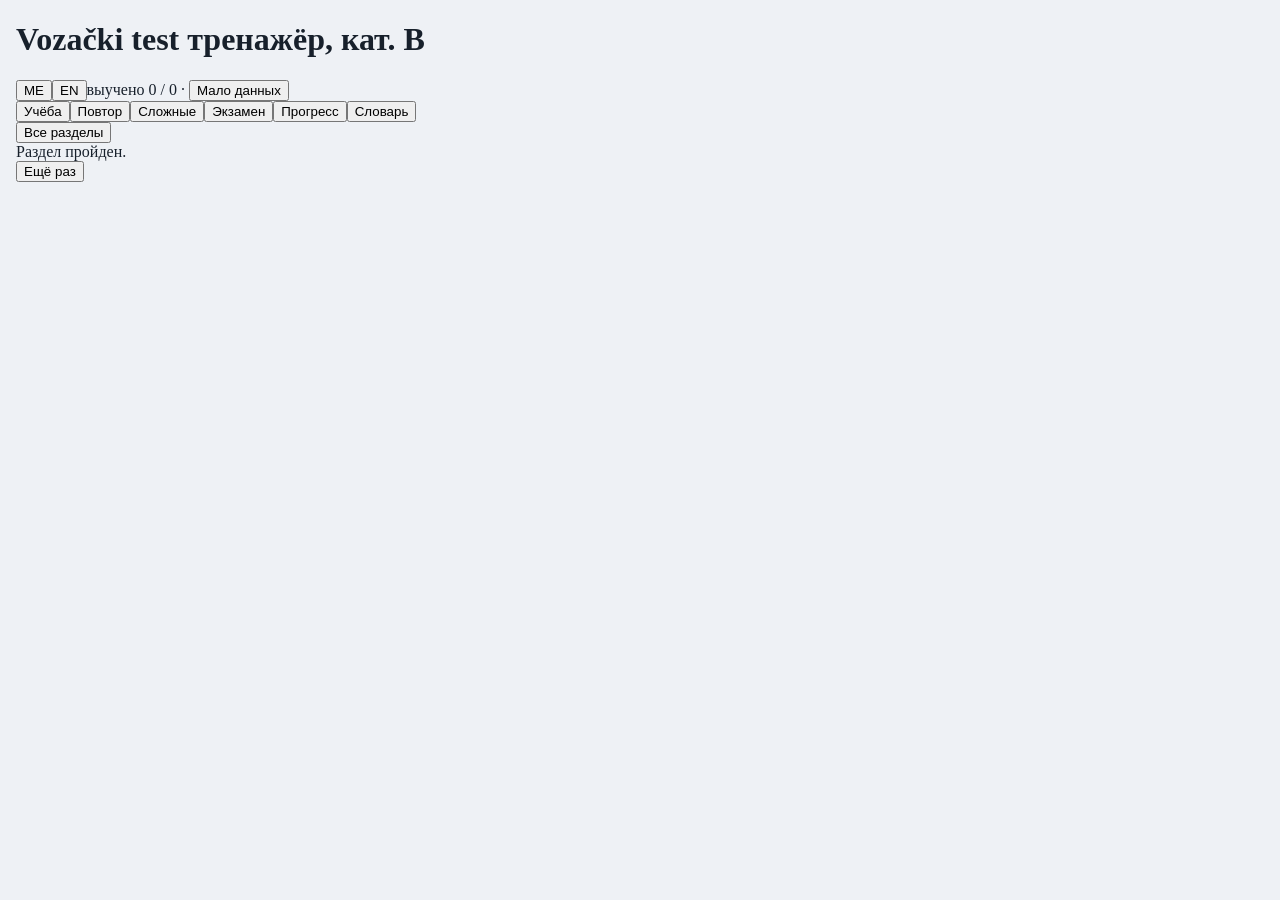
<file: tools/template.html>
<!doctype html><html lang="ru"><head><meta charset="utf-8">
<meta name="viewport" content="width=device-width,initial-scale=1,viewport-fit=cover">
<title>Vozački test</title>
<meta name="theme-color" content="#1f5fae">
<meta name="apple-mobile-web-app-capable" content="yes">
<meta name="mobile-web-app-capable" content="yes">
<meta name="apple-mobile-web-app-title" content="Vozački">
<link rel="apple-touch-icon" href="icon-180.png">
<link rel="icon" href="icon-192.png">
<link rel="manifest" href="manifest.webmanifest">
<link rel="preconnect" href="https://fonts.googleapis.com">
<link rel="stylesheet" href="https://fonts.googleapis.com/css2?family=Roboto+Condensed:wght@500;700&family=IBM+Plex+Sans:wght@400;500;600&display=swap">
<style>
/* Layout: single-column trainer card under mode tabs. Road-sign blue accent on asphalt neutrals. */
:root{
  --bg:#eef1f5; --surface:#ffffff; --fg:#17202b; --muted:#5b6878; --line:#d5dbe3;
  --accent:#1f5fae; --accent-ink:#ffffff; --ok:#1d7f4a; --ok-bg:#e3f4ea; --bad:#c2352b; --bad-bg:#fbe6e3;
  --hint:#fff4cc; --hint-ink:#5a4600;
}
@media (prefers-color-scheme:dark){:root:not([data-theme="light"]){
  --bg:#12171e; --surface:#1b222c; --fg:#e7ecf2; --muted:#93a0b0; --line:#2c3643;
  --accent:#5b9be6; --accent-ink:#0b1420; --ok:#5cc58b; --ok-bg:#16301f; --bad:#ef7a6f; --bad-bg:#3a1c19;
  --hint:#3a3212; --hint-ink:#f2dc8a; color-scheme:dark}}
:root[data-theme="dark"]{
  --bg:#12171e; --surface:#1b222c; --fg:#e7ecf2; --muted:#93a0b0; --line:#2c3643;
  --accent:#5b9be6; --accent-ink:#0b1420; --ok:#5cc58b; --ok-bg:#16301f; --bad:#ef7a6f; --bad-bg:#3a1c19;
  --hint:#3a3212; --hint-ink:#f2dc8a; color-scheme:dark}
:root{padding-top:env(safe-area-inset-top,0px);padding-bottom:env(safe-area-inset-bottom,0px)}
body{margin:0;background:var(--bg);color:var(--fg);
  padding-left:max(16px,env(safe-area-inset-left,0px));padding-right:max(16px,env(safe-area-inset-right,0px))}
.g{border-bottom:1.5px dotted var(--accent);cursor:pointer}
</style>
<style>/*TAILWIND*/</style>
</head><body>
<div class="font-body text-[15px] leading-relaxed py-3 pb-10">
<div class="max-w-xl mx-auto grid gap-3">
  <header class="flex items-baseline justify-between gap-2 flex-wrap">
    <h1 class="font-display font-bold text-[22px] leading-none uppercase tracking-wide m-0">Vozački test
      <span class="font-body font-medium text-[13px] text-muted normal-case tracking-normal ml-1">тренажёр, кат. B</span></h1>
    <span class="flex items-center gap-2"><span id="lang" role="group" aria-label="Язык экзамена" class="inline-flex rounded-md border border-line overflow-hidden"></span><span id="stat" class="font-display font-medium text-[13px] text-muted tabular-nums"></span></span>
  </header>
  <nav id="modes" class="flex gap-1.5 overflow-x-auto pb-0.5"></nav>
  <div id="sections" class="flex gap-1.5 flex-wrap"></div>
  <div class="h-1 bg-line rounded overflow-hidden"><i id="prog" class="block h-full bg-ok w-0 transition-all"></i></div>
  <main id="view"></main>
  <footer id="foot" class="text-xs text-muted"></footer>
</div>
</div>

<script>
const DATA = /*DATA*/[];
const GLOSS = /*GLOSS*/[];
const META = /*META*/{};

// ---- progress store: on this device only (localStorage), see docs/adr/0006 ----
let st = {}, exams = [], ruAlways = false, persisted = null, lang = 'me', altOn = false;  // lang = exam language, docs/adr/0015
try { st = JSON.parse(localStorage.getItem('vt-stats') || '{}'); exams = JSON.parse(localStorage.getItem('vt-exams') || '[]'); ruAlways = localStorage.getItem('vt-ru') === '1'; lang = localStorage.getItem('vt-lang') === 'en' ? 'en' : 'me'; } catch(e) {}
const save = () => { try { localStorage.setItem('vt-stats', JSON.stringify(st)); localStorage.setItem('vt-exams', JSON.stringify(exams)); localStorage.setItem('vt-ru', ruAlways ? '1' : '0'); localStorage.setItem('vt-lang', lang); } catch(e) {} };

// v1.0 keyed stats by PDF order number; v1.1 uses a stable hash id (docs/adr/0010)
function migrateIds(obj) {
  const byLegacy = {}; DATA.forEach(q => { if (q.legacy != null) byLegacy[q.legacy] = q.id; });
  const out = {}; let moved = 0;
  for (const k in obj) { if (/^\d+$/.test(k) && byLegacy[k]) { out[byLegacy[k]] = obj[k]; moved++; } else out[k] = obj[k]; }
  return [out, moved];
}
{ const [m, moved] = migrateIds(st); if (moved) { st = m; save(); } }

// ---- spaced repetition (docs/adr/0012): box 0..3, next review after 0 / 1 / 3 / 7 days ----
const DAY = 864e5, GAPS = [0, 1, 3, 7];
const dayStart = t => { const d = new Date(t); d.setHours(0, 0, 0, 0); return d.getTime(); };
const dueAt = (box, t) => box === 0 ? t : dayStart(t) + GAPS[box] * DAY;
function upgradeSR(rec) {               // v1.1 records have no box/due yet
  if (rec.box == null) { rec.box = Math.min(rec.streak || 0, 3); rec.due = dueAt(rec.box, rec.t || Date.now()); }
  return rec;
}
{ let n = 0; for (const id in st) if (st[id].box == null) { upgradeSR(st[id]); n++; } if (n) save(); }
const isDue = q => { const r = st[q.id]; return !!r && r.right + r.wrong > 0 && r.due <= Date.now(); };
const isFlag = q => !!(st[q.id] && st[q.id].flag);
const seenQ = q => { const r = st[q.id]; return !!r && r.right + r.wrong > 0; };

if (navigator.storage && navigator.storage.persist) navigator.storage.persist().then(v => { persisted = v; }).catch(() => {});

// ---- backup: export to a file / restore from a file ----
async function exportProgress() {
  const body = JSON.stringify({ app: 'vozacki', v: 2, at: Date.now(), stats: st, exams, ru: ruAlways }, null, 1);
  const name = 'vozacki-progress-' + new Date().toISOString().slice(0, 10) + '.json';
  const file = new File([body], name, { type: 'application/json' });
  try { if (navigator.canShare && navigator.canShare({ files: [file] })) { await navigator.share({ files: [file], title: 'Прогресс Vozački' }); return 'ok'; } }
  catch (e) { if (e && e.name === 'AbortError') return 'cancel'; }
  const a = document.createElement('a'); a.href = URL.createObjectURL(file); a.download = name; document.body.appendChild(a); a.click();
  setTimeout(() => { URL.revokeObjectURL(a.href); a.remove(); }, 1000); return 'ok';
}
function importProgress(text) {
  const d = JSON.parse(text);
  if (!d || d.app !== 'vozacki' || typeof d.stats !== 'object') throw new Error('Это не файл прогресса Vozački.');
  const [rs] = migrateIds(d.stats);
  for (const id in rs) if (!st[id] || (rs[id].t || 0) > (st[id].t || 0)) st[id] = upgradeSR(rs[id]);
  const seen = new Set(exams.map(e => e.at));
  (d.exams || []).forEach(e => { if (!seen.has(e.at)) exams.push(e); });
  exams.sort((x, y) => x.at - y.at);
  save();
  return Object.keys(rs).length;
}

const SECTIONS = [...new Set(DATA.map(q => q.sec))];
const MODES = [['learn','Учёба'],['due','Повтор'],['flag','Сложные'],['exam','Экзамен'],['stats','Прогресс'],['gloss','Словарь']];
let mode = 'learn', sec = 'all', queue = [], idx = 0, exam = null;

const $ = s => document.querySelector(s);
const esc = s => s.replace(/[&<>"]/g, c => ({'&':'&amp;','<':'&lt;','>':'&gt;','"':'&quot;'}[c]));
const learned = q => (st[q.id]?.streak || 0) >= 2;
const isMistake = q => st[q.id] && st[q.id].wrong > 0 && !learned(q);
const shuffle = a => { for (let i = a.length - 1; i > 0; i--) { const j = Math.random() * (i + 1) | 0; [a[i], a[j]] = [a[j], a[i]]; } return a; };

// class sets
const PILL = 'shrink-0 rounded-full border px-3 py-1.5 font-medium cursor-pointer focus-visible:outline focus-visible:outline-2 focus-visible:outline-accent';
const pill = on => PILL + (on ? ' bg-accent text-accent-ink border-accent' : ' bg-surface text-fg border-line');
const CARD = 'bg-surface border border-line rounded-xl p-3.5 grid gap-3 min-w-0';
const BTN = 'rounded-lg bg-accent text-accent-ink px-5 py-2.5 font-display font-bold uppercase tracking-wide cursor-pointer focus-visible:outline focus-visible:outline-2 focus-visible:outline-offset-2 focus-visible:outline-accent';
const OPT = 'opt grid grid-cols-[24px_1fr] gap-2 w-full text-left rounded-lg border-[1.5px] border-line bg-surface px-3 py-2.5 cursor-pointer transition-colors focus-visible:outline focus-visible:outline-2 focus-visible:outline-accent disabled:cursor-default';
const NOTE = 'bg-hint text-hint-ink rounded-lg px-3 py-2.5 text-sm';
const RUC = 'ru text-muted text-sm mt-1';

const GRE = GLOSS.map((g, i) => ({ i, re: new RegExp('(^|[^\\p{L}])(' + g.p + '\\p{L}*)', 'giu') }));
const QT = q => lang === 'en' ? q.qe : q.q;          // question in exam language
const OT = o => lang === 'en' ? o.e : o.t;           // option in exam language
const QA = q => lang === 'en' ? q.q : q.qe;          // the other language, shown on request
const OA = o => lang === 'en' ? o.t : o.e;
const MAIN = t => lang === 'me' ? gloss(t) : esc(t); // term highlighting works on the Montenegrin text
function gloss(text) {
  const marks = [];
  GRE.forEach(({ i, re }) => { re.lastIndex = 0; let m;
    while ((m = re.exec(text))) { const s = m.index + m[1].length, e = s + m[2].length;
      if (!marks.some(k => s < k.e && e > k.s)) marks.push({ s, e, i }); } });
  marks.sort((a, b) => a.s - b.s);
  let out = '', p = 0;
  for (const k of marks) { out += esc(text.slice(p, k.s)) + `<span class="g" data-g="${k.i}" tabindex="0">${esc(text.slice(k.s, k.e))}</span>`; p = k.e; }
  return out + esc(text.slice(p));
}

function buildQueue() {
  let pool = DATA.filter(q => sec === 'all' || q.sec === sec);
  if (mode === 'due') pool = pool.filter(isDue).sort((a, b) => st[a.id].box - st[b.id].box);
  if (mode === 'flag') pool = pool.filter(isFlag);
  if (mode === 'learn') {      // new questions + not yet learned ones whose review time has come
    const nl = pool.filter(q => !seenQ(q) || (!learned(q) && isDue(q))); pool = nl.length ? nl : pool;
  }
  queue = mode === 'learn' || mode === 'due' ? pool : shuffle(pool.slice());
  if (mode === 'exam') {
    // proportional sample across sections, like the real ticket mix
    const N = Math.min(META.examN, pool.length), by = {};
    pool.forEach(q => (by[q.sec] = by[q.sec] || []).push(q));
    let pick = [];
    Object.values(by).forEach(arr => pick.push(...shuffle(arr.slice()).slice(0, Math.round(arr.length / pool.length * N))));
    const rest = shuffle(pool.filter(q => !pick.includes(q)));
    while (pick.length < N) pick.push(rest.pop());
    queue = shuffle(pick.slice(0, N)); exam = { pts: 0, max: 0, right: 0, wrong: [] };
  }
  idx = 0;
}

// ---- readiness (docs/adr/0013): last 5 exams + share of learned questions ----
function readiness() {
  const last = exams.slice(-5), n = last.length, passed = last.filter(e => e.pass).length;
  const avg = n ? Math.round(last.reduce((a, e) => a + e.score, 0) / n) : 0;
  const learnedPct = Math.round(DATA.filter(learned).length / DATA.length * 100);
  let level, text;
  if (n < 3) { level = 'none'; text = 'Мало данных'; }
  else if (passed >= 4 && avg >= 72 && learnedPct >= 80) { level = 'ready'; text = 'Готов'; }
  else if (passed >= 3) { level = 'almost'; text = 'Почти готов'; }
  else { level = 'early'; text = 'Рано'; }
  return { n, passed, avg, learnedPct, level, text };
}
const LEVEL_CLS = { none: 'text-muted', early: 'text-bad', almost: 'text-hint-ink bg-hint', ready: 'text-ok bg-ok-bg' };

function chrome() {
  const pool = DATA.filter(q => sec === 'all' || q.sec === sec);
  const n = pool.filter(learned).length;
  const rd = readiness();
  $('#stat').innerHTML = `выучено ${n} / ${pool.length} · <button id="rd-chip" class="rounded px-1.5 ${LEVEL_CLS[rd.level]}">${rd.text}</button>`;
  $('#rd-chip').onclick = () => { mode = 'stats'; render(); };
  $('#lang').innerHTML = ['me', 'en'].map(l => `<button data-l="${l}" aria-pressed="${l === lang}" class="px-2 py-0.5 font-display font-bold text-xs tracking-wider ${l === lang ? 'bg-accent text-accent-ink' : 'text-muted'}">${l.toUpperCase()}</button>`).join('');
  $('#prog').style.width = (pool.length ? n / pool.length * 100 : 0) + '%';
  const cnt = { due: DATA.filter(isDue).length, flag: DATA.filter(isFlag).length };
  $('#modes').innerHTML = MODES.map(([k, t]) =>
    `<button data-m="${k}" aria-pressed="${k === mode}" class="${pill(k === mode)} text-sm">${cnt[k] ? `${t} · ${cnt[k]}` : t}</button>`).join('');
  const box = $('#sections');
  box.hidden = mode === 'gloss' || mode === 'stats';
  box.innerHTML = ['all', ...SECTIONS].map(s =>
    `<button data-s="${esc(s)}" aria-pressed="${s === sec}" class="${pill(s === sec)} text-[13px] !px-2.5 !py-1">${s === 'all' ? 'Все разделы' : esc(s)}</button>`).join('');
}

function render() {
  chrome();
  const v = $('#view');
  if (mode === 'stats') { v.innerHTML = statsView(); wireBackup(); return; }
  if (mode === 'gloss') {
    v.innerHTML = `<div class="${CARD}"><div class="grid gap-2.5 text-sm">${GLOSS.map(g =>
      `<div class="border-l-[3px] border-accent pl-2"><b>${esc(g.w)}</b> · <i>${esc(g.en || '')}</i> — ${esc(g.ru)}</div>`).join('')}</div></div>`;
    return;
  }
  if (idx >= queue.length) {
    if (mode === 'exam' && exam && queue.length) {
      v.innerHTML = `<div class="${CARD}">
        <div class="font-display font-medium text-xs uppercase tracking-widest text-muted">Результат экзамена</div>
        ${(() => { const sc = Math.round(exam.pts / exam.max * META.examPts), pass = sc >= META.examPass;
          return `<div class="flex items-baseline gap-3 flex-wrap"><span class="font-display font-bold text-5xl tabular-nums ${pass ? 'text-ok' : 'text-bad'}">${sc} / ${META.examPts}</span>
          <span class="font-display font-bold uppercase tracking-wide ${pass ? 'text-ok' : 'text-bad'}">${pass ? 'Сдал' : 'Не сдал'}</span></div>
          <div class="text-sm text-muted">Порог ${META.examPass} из ${META.examPts}. Верных ответов ${exam.right} из ${queue.length}.</div>`; })()}
        ${exam.wrong.length ? `<div class="grid gap-1.5 text-sm">${exam.wrong.map(q => `<div class="border-l-[3px] border-bad pl-2">${esc(QT(q))}<div class="text-muted">${esc(q.qr || '')}</div></div>`).join('')}</div>` : '<div>Без ошибок.</div>'}
        <div><button class="${BTN}" id="again">Новый экзамен</button></div></div>`;
    } else {
      const empty = { due: 'На сегодня повторять нечего. Следующие вопросы вернутся по расписанию.', flag: 'Отмеченных вопросов нет. Нажми ☆ на вопросе, чтобы добавить его сюда.' }[mode] || 'Раздел пройден.';
      v.innerHTML = `<div class="${CARD} text-center text-muted py-8">${empty}
        <div><button class="${BTN}" id="again">Ещё раз</button></div></div>`;
    }
    $('#again').onclick = () => { buildQueue(); render(); };
    return;
  }
  const q = queue[idx];
  const showRu = ruAlways && mode !== 'exam', showAlt = altOn && mode !== 'exam';
  const ALTC = 'alt text-muted text-sm mt-1 italic';
  const perm = shuffle(q.o.map((_, i) => i));      // option order changes on every showing (docs/adr/0012)
  const opts = q.order ? '' : `<div class="grid gap-2">${perm.map((oi, pos) => { const o = q.o[oi];
    return `<button class="${OPT}" data-i="${oi}"><b class="font-display font-bold text-muted">${'ABC'[pos]}</b><span>${MAIN(OT(o))}<div class="${ALTC}" ${showAlt ? '' : 'hidden'}>${esc(OA(o) || '')}</div><div class="${RUC}" ${showRu ? '' : 'hidden'}>${esc(o.r || '')}</div></span></button>`; }).join('')}</div>`;
  const nums = q.order ? [...q.order].sort() : [];
  const order = q.order ? `<div class="text-muted text-sm">Нажимайте номера ТС в порядке проезда</div>
    <div id="seq" class="font-display font-bold text-2xl tracking-[.2em] min-h-[28px] tabular-nums">&nbsp;</div>
    <div class="flex gap-2 flex-wrap items-center">${nums.map(n => `<button data-n="${n}" class="w-11 h-11 rounded-full border-[1.5px] border-line bg-surface font-display font-bold text-lg disabled:opacity-35">${n}</button>`).join('')}
    <button id="reset" class="h-11 px-4 rounded-lg border border-line text-muted font-display font-bold uppercase text-sm">Сброс</button></div>` : '';
  v.innerHTML = `<div class="${CARD}">
    <div class="flex justify-between items-center gap-2 font-display font-medium text-xs uppercase tracking-widest text-muted">
      <span>${esc(q.sec)} · ${idx + 1} / ${queue.length}</span>
      <span class="flex gap-1.5"><button id="flag" aria-pressed="${isFlag(q)}" aria-label="Отметить как сложный" class="rounded-md border border-line px-2 py-1 text-[15px] leading-none ${isFlag(q) ? 'text-hint-ink bg-hint' : 'text-muted'}">${isFlag(q) ? '★' : '☆'}</button>
      ${mode === 'exam' ? '' : `<button id="alt" aria-pressed="${showAlt}" class="rounded-md border border-line px-2 py-1 font-bold text-[13px] tracking-wider ${showAlt ? 'bg-accent text-accent-ink' : 'text-muted'}">${lang === 'en' ? 'ME' : 'EN'}</button>`}
      ${mode === 'exam' ? '' : `<button id="ru" aria-pressed="${showRu}" class="rounded-md border border-accent px-2.5 py-1 font-bold text-[13px] tracking-wider ${showRu ? 'bg-accent text-accent-ink' : 'text-accent'}">RU</button>`}</span></div>
    ${q.img ? `<div class="flex justify-center bg-white rounded-md overflow-hidden"><img src="${q.img}" alt="Иллюстрация к вопросу" class="max-h-[300px] object-contain"></div>` : ''}
    <div><p class="font-semibold text-[17px] leading-snug m-0" lang="${lang === 'en' ? 'en' : 'sr-Latn-ME'}">${MAIN(QT(q))}</p><div class="${ALTC}" ${showAlt ? '' : 'hidden'}>${esc(QA(q) || '')}</div><div id="qru" class="${RUC}" ${showRu ? '' : 'hidden'}>${esc(q.qr || 'перевод появится в полной версии')}</div></div>
    <div id="gl" class="${NOTE} py-1.5" hidden></div>
    ${opts}${order}
    <div id="after"></div></div>`;
  wire(q);
}

function statsView() {
  const secs = SECTIONS.map(s => { const p = DATA.filter(q => q.sec === s); const l = p.filter(learned).length;
    const seen = p.filter(seenQ).length; return { s, n: p.length, l, seen, pct: Math.round(l / p.length * 100) }; });
  const tot = DATA.filter(learned).length, seen = DATA.filter(seenQ).length, mist = DATA.filter(isMistake).length;
  const last = exams.slice(-10).reverse();
  const passN = exams.filter(e => e.pass).length;
  const fmt = t => new Date(t).toLocaleString('ru-RU', { day: '2-digit', month: '2-digit', hour: '2-digit', minute: '2-digit' });
  const worst = DATA.filter(q => st[q.id] && st[q.id].wrong > 0).sort((a, b) => st[b.id].wrong - st[a.id].wrong).slice(0, 5);
  const rd = readiness();
  const rdLine = rd.n < 3 ? `Пройди ещё ${3 - rd.n} ${3 - rd.n === 1 ? 'пробный экзамен' : 'пробных экзамена'} — после трёх появится оценка.`
    : `Сдано ${rd.passed} из последних ${rd.n}, средний балл ${rd.avg} / ${META.examPts}, выучено ${rd.learnedPct}% вопросов.`;
  return `<div class="grid gap-3">
  <div class="${CARD}">
    <div class="flex justify-between items-baseline gap-2 flex-wrap"><span class="font-display font-medium text-xs uppercase tracking-widest text-muted">Готовность к экзамену</span>
      <span class="font-display font-bold uppercase tracking-wide rounded px-2 py-0.5 ${LEVEL_CLS[rd.level]}">${rd.text}</span></div>
    <div class="text-sm">${rdLine}</div>
    <div class="text-xs text-muted">«Готов» = сдано 4 из 5 последних экзаменов, средний балл от 72 и выучено от 80% вопросов. «Почти» = сдано 3 из 5.</div>
  </div>
  <div class="${CARD}">
    <div class="flex justify-between items-baseline gap-2 flex-wrap"><span class="font-display font-medium text-xs uppercase tracking-widest text-muted">Общий прогресс</span><span class="text-xs text-muted">на этом устройстве</span></div>
    <div class="grid grid-cols-3 gap-2 text-center">
      <div><div class="font-display font-bold text-3xl tabular-nums">${tot}</div><div class="text-xs text-muted">выучено из ${DATA.length}</div></div>
      <div><div class="font-display font-bold text-3xl tabular-nums">${seen}</div><div class="text-xs text-muted">видел</div></div>
      <div><div class="font-display font-bold text-3xl tabular-nums ${mist ? 'text-bad' : ''}">${mist}</div><div class="text-xs text-muted">в ошибках</div></div>
    </div>
    <div class="grid gap-2">${secs.map(x => `<div class="grid gap-1"><div class="flex justify-between text-sm"><span>${esc(x.s)}</span><span class="tabular-nums text-muted">${x.l} / ${x.n}</span></div>
      <div class="h-1.5 bg-line rounded overflow-hidden"><i class="block h-full bg-ok" style="width:${x.pct}%"></i></div></div>`).join('')}</div>
    <div class="text-xs text-muted">Вопрос считается выученным после двух верных ответов подряд. Повтор: ошибка — сегодня, верный ответ — через 1, 3, затем 7 дней.</div>
  </div>
  <div class="${CARD}">
    <div class="flex justify-between items-baseline"><span class="font-display font-medium text-xs uppercase tracking-widest text-muted">Экзамены</span><span class="text-sm tabular-nums text-muted">сдано ${passN} из ${exams.length}</span></div>
    ${last.length ? `<div class="grid gap-1.5">${last.map(e => `<div class="flex justify-between text-sm tabular-nums border-b border-line pb-1"><span class="text-muted">${fmt(e.at)}</span><span class="${e.pass ? 'text-ok' : 'text-bad'} font-semibold">${e.score} / ${META.examPts} · ${e.pass ? 'сдал' : 'не сдал'}</span></div>`).join('')}</div>`
      : '<div class="text-sm text-muted">Пробных экзаменов ещё не было. Начни во вкладке «Экзамен».</div>'}
  </div>
  <div class="${CARD}">
    <span class="font-display font-medium text-xs uppercase tracking-widest text-muted">Резервная копия</span>
    <div class="text-sm text-muted">Прогресс хранится только в этом телефоне. Сохрани копию в «Файлы» перед сменой телефона или очисткой Safari.</div>
    <div class="flex gap-2 flex-wrap"><button id="bk-save" class="${BTN}">Сохранить в файл</button>
      <label class="rounded-lg border border-line px-5 py-2.5 font-display font-bold uppercase tracking-wide text-muted cursor-pointer">Восстановить<input id="bk-load" type="file" accept="application/json,.json" class="hidden"></label></div>
    <div id="bk-msg" class="text-sm" hidden></div>
  </div>
  ${worst.length ? `<div class="${CARD}"><span class="font-display font-medium text-xs uppercase tracking-widest text-muted">Чаще всего ошибаюсь</span>
    <div class="grid gap-1.5 text-sm">${worst.map(q => `<div class="border-l-[3px] border-bad pl-2">${esc(q.qr || q.q)} <span class="text-muted tabular-nums">· ошибок ${st[q.id].wrong}</span></div>`).join('')}</div></div>` : ''}
  </div>`;
}

function wireBackup() {
  const msg = (t, ok) => { const m = $('#bk-msg'); m.textContent = t; m.className = 'text-sm ' + (ok ? 'text-ok' : 'text-bad'); m.hidden = false; };
  $('#bk-save').onclick = async () => { const r = await exportProgress(); if (r === 'ok') msg('Файл с прогрессом создан.', true); };
  $('#bk-load').onchange = e => { const f = e.target.files[0]; if (!f) return;
    f.text().then(t => { const n = importProgress(t); render(); setTimeout(() => msg(`Восстановлено записей: ${n}.`, true), 0); })
      .catch(err => msg((err && err.message) || 'Не удалось прочитать файл.', false)); };
}

function setRu(on) {
  document.querySelectorAll('#view .ru').forEach(e => e.hidden = !on);
  const b = $('#ru'); if (!b) return;
  b.setAttribute('aria-pressed', on);
  b.classList.toggle('bg-accent', on); b.classList.toggle('text-accent-ink', on); b.classList.toggle('text-accent', !on);
}

function finish(q, ok, picked) {
  const s = st[q.id] || (st[q.id] = { right: 0, wrong: 0, streak: 0 });
  upgradeSR(s);
  if (ok) { s.right++; s.streak++; s.box = Math.min(s.box + 1, 3); } else { s.wrong++; s.streak = 0; s.box = 0; }
  s.t = Date.now(); s.due = dueAt(s.box, s.t);
  if (mode === 'exam' && idx === queue.length - 1) {
    const w = q.sec === 'Ситуации' ? 2 : 1, pts = exam.pts + (ok ? w : 0), max = exam.max + w;
    const score = Math.round(pts / max * META.examPts); exams.push({ at: Date.now(), score, pass: score >= META.examPass, n: queue.length });
  }
  save();
  if (mode === 'exam') { const w = q.sec === 'Ситуации' ? 2 : 1; exam.max += w; if (ok) { exam.right++; exam.pts += w; } else exam.wrong.push(q); }
  if (!q.order) document.querySelectorAll('.opt').forEach(b => {
    const i = +b.dataset.i; b.disabled = true;
    if (q.o[i].ok) { b.classList.remove('border-line', 'bg-surface'); b.classList.add('border-ok', 'bg-ok-bg'); }
    else if (i === picked) { b.classList.remove('border-line', 'bg-surface'); b.classList.add('border-bad', 'bg-bad-bg'); }
  });
  if (mode !== 'exam') setRu(true);
  const right = q.order ? `<div>Правильно: <b>${[...q.order].join(' → ')}</b></div>` : '';
  $('#after').innerHTML = `<div class="grid gap-2.5">
    ${mode === 'exam' ? '' : `<div class="font-display font-bold uppercase tracking-wide ${ok ? 'text-ok' : 'text-bad'}">${ok ? 'Верно' : 'Неверно'}</div>${right}`}
    ${q.n && mode !== 'exam' ? `<div class="${NOTE}">${esc(q.n)}</div>` : ''}
    ${q.s && mode !== 'exam' ? `<div class="${NOTE}"><b>Правилник, ${esc(q.s.code)} «${esc(q.s.name)}».</b> ${esc(q.s.ru)}</div>` : ''}
    ${mode !== 'exam' ? `<div class="text-xs text-muted">${ok ? `Повторим ${['сегодня', 'завтра', 'через 3 дня', 'через неделю'][st[q.id].box]}.` : 'Вопрос вернётся в «Повтор» сегодня.'}</div>` : ''}
    ${q.f && mode !== 'exam' ? `<div class="${NOTE}"><b>Спорный ключ.</b> На экзамене отвечай как в ключе. ${esc(q.f)}</div>` : ''}
    ${q.sch != null && mode !== 'exam' ? `<div class="${NOTE}"><b>Автошкола отмечает:</b> «${esc(OT(q.o[q.sch]))}» — ${esc(q.o[q.sch].r)}. Ключ выше — из билетов GAS; какой вариант засчитывают на экзамене, уточни у инструктора.</div>` : ''}
    <div class="flex justify-end"><button class="${BTN}" id="next">Дальше</button></div></div>`;
  $('#next').onclick = () => { idx++; render(); window.scrollTo({ top: 0 }); };
  $('#next').focus({ preventScroll: true });
  chrome();
}

function wire(q) {
  const ru = $('#ru');
  const alt = $('#alt');
  if (alt) alt.onclick = () => { altOn = !altOn; document.querySelectorAll('#view .alt').forEach(e => e.hidden = !altOn);
    alt.setAttribute('aria-pressed', altOn); alt.classList.toggle('bg-accent', altOn); alt.classList.toggle('text-accent-ink', altOn); alt.classList.toggle('text-muted', !altOn); };
  if (ru) ru.onclick = () => { ruAlways = ru.getAttribute('aria-pressed') !== 'true'; save(); setRu(ruAlways); };
  $('#flag').onclick = () => {
    const r = upgradeSR(st[q.id] || (st[q.id] = { right: 0, wrong: 0, streak: 0, t: Date.now() }));
    r.flag = !r.flag; save();
    const b = $('#flag'); b.textContent = r.flag ? '★' : '☆'; b.setAttribute('aria-pressed', r.flag);
    b.classList.toggle('text-hint-ink', r.flag); b.classList.toggle('bg-hint', r.flag); b.classList.toggle('text-muted', !r.flag);
    chrome();
  };
  document.querySelectorAll('#view .g').forEach(el => {
    const show = ev => { ev.stopPropagation(); const g = GLOSS[el.dataset.g]; const box = $('#gl');
      box.innerHTML = `<b>${esc(g.w)}</b> — ${esc(g.ru)}`; box.hidden = false; };
    el.addEventListener('click', show);
    el.addEventListener('keydown', e => { if (e.key === 'Enter') show(e); });
  });
  if (!q.order) {
    document.querySelectorAll('.opt').forEach(b => b.onclick = e => {
      if (e.target.closest('.g')) return;
      const i = +b.dataset.i; finish(q, q.o[i].ok, i);
    });
  } else {
    let seq = '';
    const upd = () => { $('#seq').innerHTML = seq ? [...seq].join(' → ') : '&nbsp;'; };
    document.querySelectorAll('[data-n]').forEach(b => b.onclick = () => {
      seq += b.dataset.n; b.disabled = true; upd();
      if (seq.length === q.order.length) { document.querySelectorAll('[data-n],#reset').forEach(x => x.disabled = true); finish(q, seq === q.order); }
    });
    $('#reset').onclick = () => { seq = ''; upd(); document.querySelectorAll('[data-n]').forEach(x => x.disabled = false); };
  }
}

$('#lang').onclick = e => { const b = e.target.closest('[data-l]'); if (!b || b.dataset.l === lang) return; lang = b.dataset.l; save(); render(); };
$('#modes').onclick = e => { const b = e.target.closest('button'); if (!b) return; mode = b.dataset.m; buildQueue(); render(); };
$('#sections').onclick = e => { const b = e.target.closest('button'); if (!b) return; sec = b.dataset.s; buildQueue(); render(); };
$('#foot').textContent = META.foot || '';
buildQueue(); render();
</script>
<script>if ('serviceWorker' in navigator) navigator.serviceWorker.register('sw.js').catch(() => {});</script>
</body></html>
</file>
